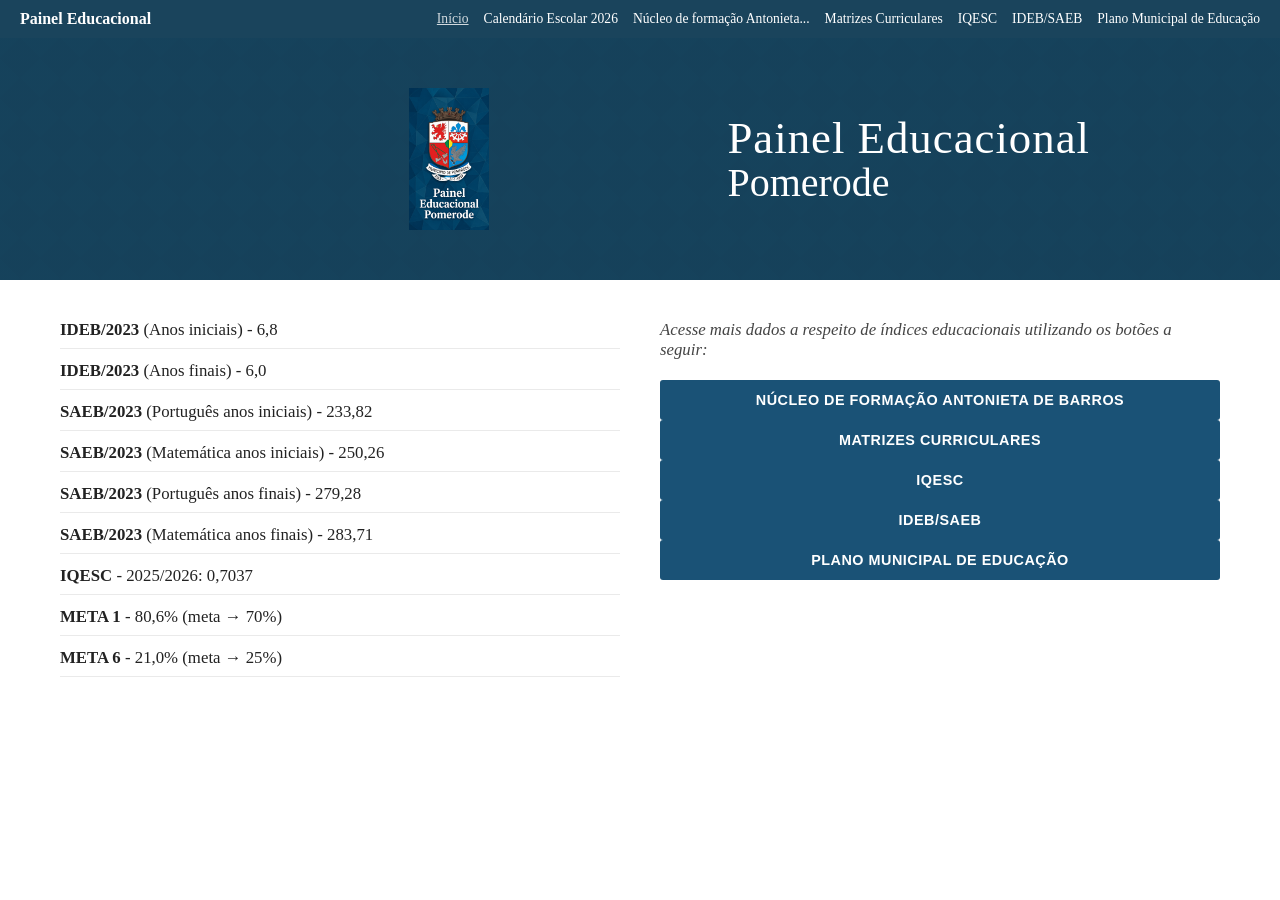
<file: index.html>
<!DOCTYPE html>
<html lang="pt-BR">
<head>
    <meta charset="UTF-8">
    <meta name="viewport" content="width=device-width, initial-scale=1.0">
    <title>Painel Educacional - Pomerode</title>
    <link rel="stylesheet" href="style.css">
    <link rel="manifest" href="manifest.json">
    <meta name="theme-color" content="#1a445c">
    <link rel="apple-touch-icon" href="apple-touch-icon.png">
</head>
<body>

    <!-- Barra de Navegação Superior -->
    <header class="top-nav">
        <div class="nav-container">
            <div class="nav-brand">Painel Educacional</div>
            <nav class="nav-links">
                <a href="#" class="active">Início</a>
                <a href="#">Calendário Escolar 2026</a>
                <a href="nucleo.html">Núcleo de formação Antonieta...</a>
                <a href="#">Matrizes Curriculares</a>
                <a href="#">IQESC</a>
                <a href="#">IDEB/SAEB</a>
                <a href="#">Plano Municipal de Educação</a>
            </nav>
        </div>
    </header>

    <!-- Cabeçalho Principal (Banner) -->
    <section class="hero-banner">
        <div class="hero-content">
            <!-- Substitua o 'src' pelo caminho ou link da imagem do brasão -->
            <img src="apple-touch-icon.png" alt="Brasão de Pomerode" style="width: 80px; height: auto; display: block; margin: 0 auto;">
            <div class="hero-titles">
                <h1>Painel Educacional</h1>
                <h2>Pomerode</h2>
            </div>
        </div>
    </section>

    <!-- Conteúdo Principal (Indicadores e Botões) -->
    <main class="main-content">
        <div class="content-grid">
            
            <!-- Coluna Esquerda: Indicadores -->
            <div class="indicators-column">
                <ul>
                    <li><strong>IDEB/2023</strong> (Anos iniciais) - 6,8</li>
                    <li><strong>IDEB/2023</strong> (Anos finais) - 6,0</li>
                    <li><strong>SAEB/2023</strong> (Português anos iniciais) - 233,82</li>
                    <li><strong>SAEB/2023</strong> (Matemática anos iniciais) - 250,26</li>
                    <li><strong>SAEB/2023</strong> (Português anos finais) - 279,28</li>
                    <li><strong>SAEB/2023</strong> (Matemática anos finais) - 283,71</li>
                    <li><strong>IQESC</strong> - 2025/2026: 0,7037</li>
                    <li><strong>META 1</strong> - 80,6% (meta &rarr; 70%)</li>
                    <li><strong>META 6</strong> - 21,0% (meta &rarr; 25%)</li>
                </ul>
            </div>

            <!-- Coluna Direita: Botões de Acesso -->
            <div class="buttons-column">
                <p class="buttons-instruction">Acesse mais dados a respeito de índices educacionais utilizando os botões a seguir:</p>
                
                <div clas<a hrefs="action-buttons">
                    <a href="nucleo.html" class="btn-edu">NÚCLEO DE FORMAÇÃO ANTONIETA DE BARROS</a>
                    <a href="#" class="btn-edu">MATRIZES CURRICULARES</a>
                    <a href="#" class="btn-edu">IQESC</a>
                    <a href="#" class="btn-edu">IDEB/SAEB</a>
                    <a href="#" class="btn-edu">PLANO MUNICIPAL DE EDUCAÇÃO</a>
                </div>
            </div>

        </div>
    </main>
    <script>
  if ('serviceWorker' in navigator) {
    window.addEventListener('load', () => {
      navigator.serviceWorker.register('sw.js')
        .then(registration => {
          console.log('Service Worker registrado com sucesso:', registration.scope);
        })
        .catch(error => {
          console.log('Falha ao registrar o Service Worker:', error);
        });
    });
  }
</script>

</body>
</html>
</file>
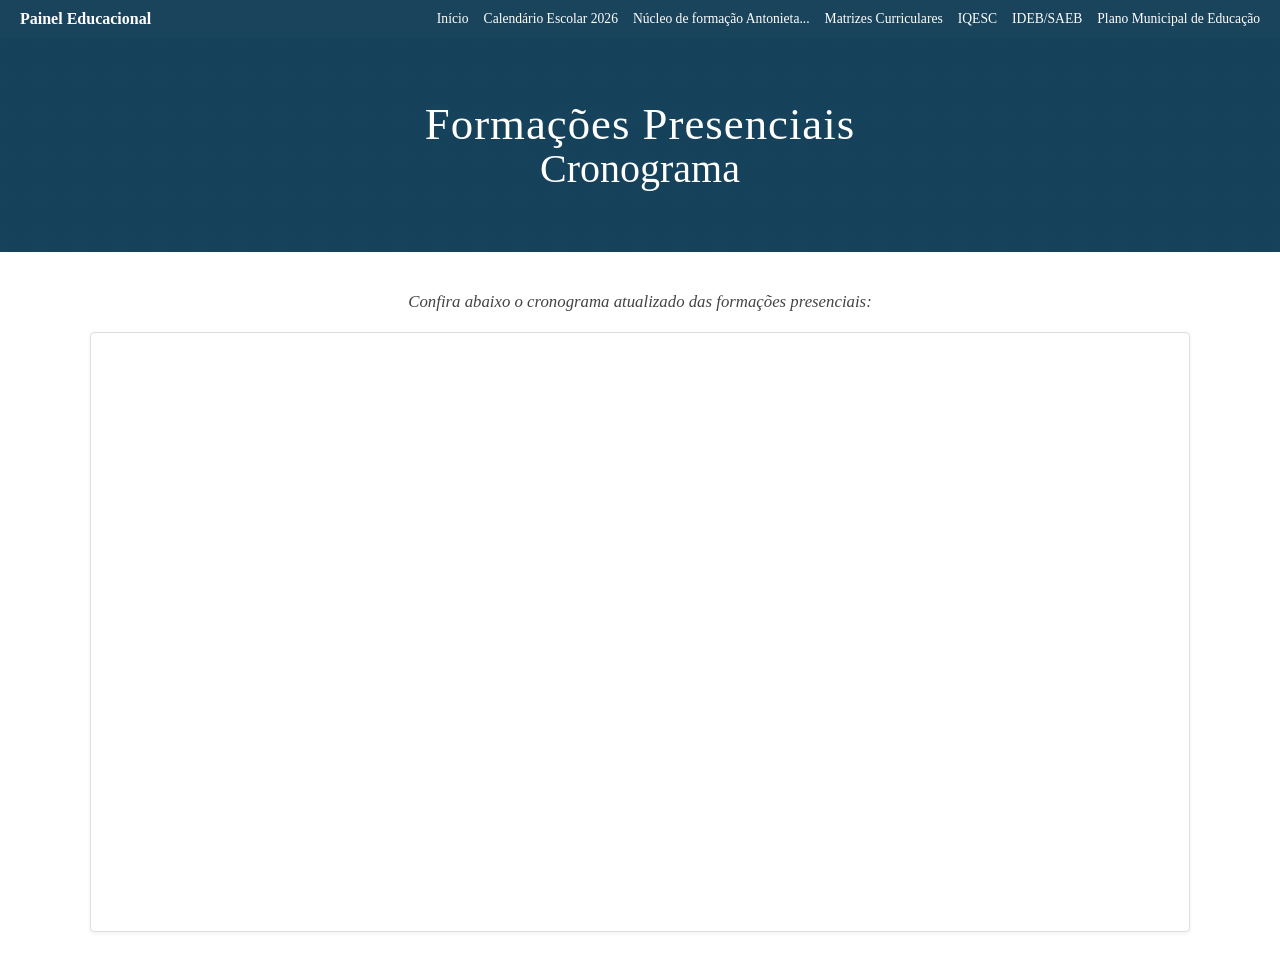
<file: formacoes-presenciais.html>
<!DOCTYPE html>
<html lang="pt-BR">
<head>
    <meta charset="UTF-8">
    <meta name="viewport" content="width=device-width, initial-scale=1.0">
    <title>Formações Presenciais - Painel Educacional</title>
    <link rel="stylesheet" href="style.css">
</head>
<body>

    <!-- Barra de Navegação Superior -->
    <header class="top-nav">
        <div class="nav-container">
            <div class="nav-brand">Painel Educacional</div>
            <nav class="nav-links">
                <a href="index.html">Início</a>
                <a href="#">Calendário Escolar 2026</a>
                <a href="nucleo.html">Núcleo de formação Antonieta...</a>
                <a href="#">Matrizes Curriculares</a>
                <a href="#">IQESC</a>
                <a href="#">IDEB/SAEB</a>
                <a href="#">Plano Municipal de Educação</a>
            </nav>
        </div>
    </header>

    <!-- Banner da Página -->
    <section class="hero-banner page-banner">
        <div class="hero-content single-title">
            <div class="hero-titles">
                <h1>Formações Presenciais</h1>
                <h2>Cronograma</h2>
            </div>
        </div>
    </section>

    <!-- Conteúdo: Planilha Incorporada -->
    <main class="main-content">
        <div class="spreadsheet-container">
            <p class="buttons-instruction" style="margin-bottom: 20px; text-align: center;">
                Confira abaixo o cronograma atualizado das formações presenciais:
            </p>
            
            <!-- Substitua o link abaixo (src) pelo link de incorporação da sua planilha -->
            <div class="iframe-wrapper">
                <iframe src="https://docs.google.com/spreadsheets/d/e/2PACX-1vT7_DOUg0IIFiJjWwWSdUL9My6IOmTaoJPu_bjvr15ffoywOnSqgjbq18bjBKh8OXI4GFalU32mKhUL/pubhtml?widget=true&amp;headers=false"></iframe>
            </div>
        </div>
    </main>

</body>
</html>
</file>
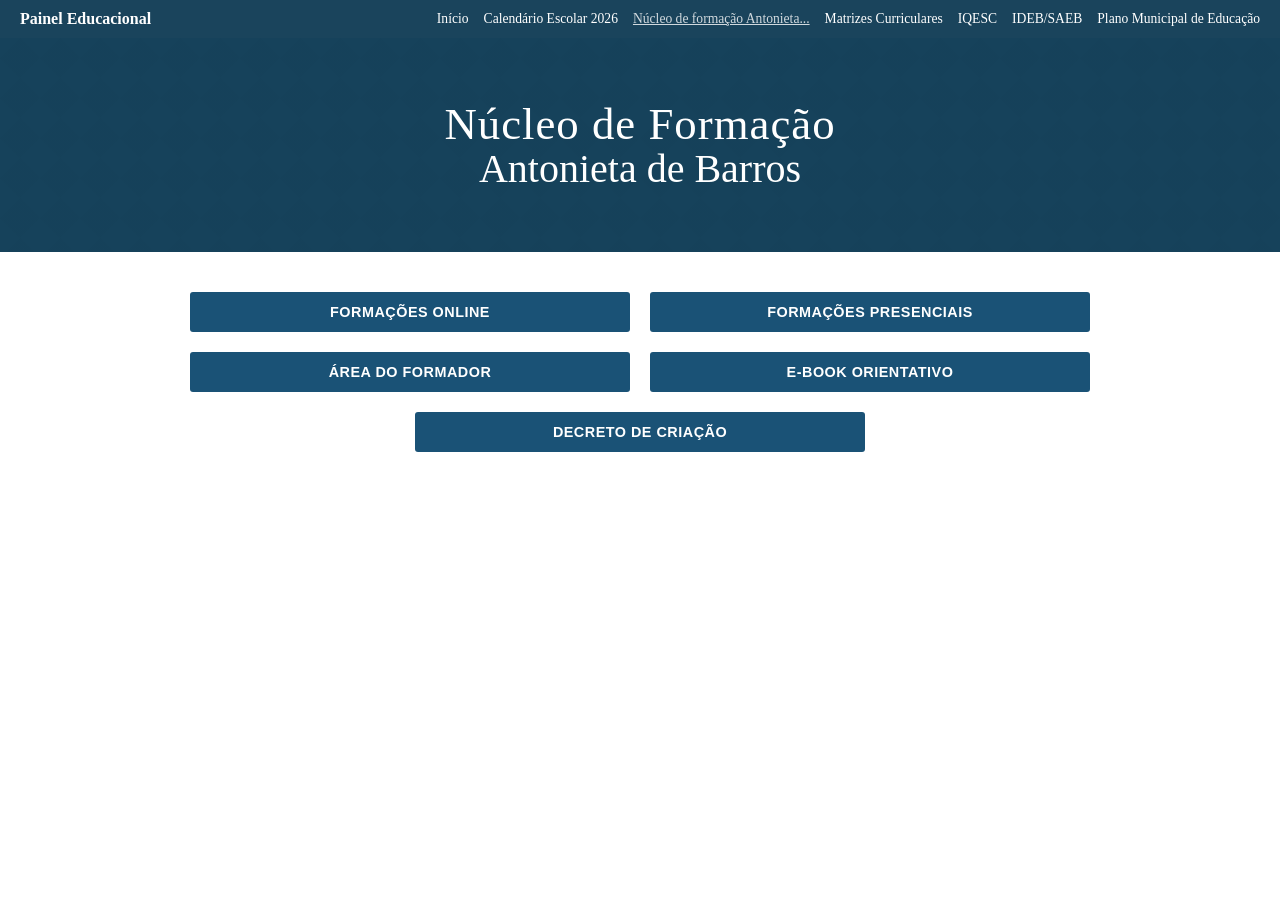
<file: nucleo.html>
<!DOCTYPE html>
<html lang="pt-BR">
<head>
    <meta charset="UTF-8">
    <meta name="viewport" content="width=device-width, initial-scale=1.0">
    <title>Núcleo de Formação Antonieta de Barros - Painel Educacional</title>
    <link rel="stylesheet" href="style.css">
</head>
<body>

    <!-- Barra de Navegação Superior (Com o link atual marcado como ativo) -->
    <header class="top-nav">
        <div class="nav-container">
            <div class="nav-brand">Painel Educacional</div>
            <nav class="nav-links">
                <a href="index.html">Início</a>
                <a href="#">Calendário Escolar 2026</a>
                <a href="nucleo.html" class="active">Núcleo de formação Antonieta...</a>
                <a href="#">Matrizes Curriculares</a>
                <a href="#">IQESC</a>
                <a href="#">IDEB/SAEB</a>
                <a href="#">Plano Municipal de Educação</a>
            </nav>
        </div>
    </header>

    <!-- Cabeçalho Principal (Banner com o título da página) -->
    <section class="hero-banner page-banner">
        <div class="hero-content single-title">
            <div class="hero-titles">
                <h1>Núcleo de Formação</h1>
                <h2>Antonieta de Barros</h2>
            </div>
        </div>
    </section>

    <!-- Conteúdo Principal (Botões organizados conforme a imagem) -->
    <main class="main-content">
        <div class="nucleo-buttons-container">
            
            <!-- Linha 1 de botões -->
            <div class="buttons-row">
                <a href="#" class="btn-edu">FORMAÇÕES ONLINE</a>
                <a href="formacoes-presenciais.html" class="btn-edu">FORMAÇÕES PRESENCIAIS</a>
            </div>

            <!-- Linha 2 de botões -->
            <div class="buttons-row">
                <a href="#" class="btn-edu">ÁREA DO FORMADOR</a>
                <a href="#" class="btn-edu">E-BOOK ORIENTATIVO</a>
            </div>

            <!-- Botão Centralizado na última linha -->
            <div class="buttons-row single-centered">
                <a href="#" class="btn-edu">DECRETO DE CRIAÇÃO</a>
            </div>

        </div>
    </main>

</body>
</html>
</file>
<file: style.css>
* {
    margin: 0;
    padding: 0;
    box-sizing: border-box;
    font-family: "Georgia", serif; /* Estilo clássico semelhante ao da imagem */
}

body {
    background-color: #ffffff;
    color: #222;
}

/* Barra de Navegação Superior */
.top-nav {
    background-color: #1a445c;
    color: white;
    padding: 10px 20px;
    font-size: 0.85rem;
}

.nav-container {
    display: flex;
    justify-content: space-between;
    align-items: center;
    max-width: 1300px;
    margin: 0 auto;
    flex-wrap: wrap;
    gap: 10px;
}

.nav-brand {
    font-weight: bold;
    font-size: 1rem;
}

.nav-links {
    display: flex;
    gap: 15px;
    flex-wrap: wrap;
}

.nav-links a {
    color: white;
    text-decoration: none;
    transition: opacity 0.2s;
}

.nav-links a:hover, .nav-links a.active {
    text-decoration: underline;
    opacity: 0.8;
}

/* Banner Principal */
.hero-banner {
    background-color: #16425b; /* Cor de fundo caso a imagem demore a carregar */
    background-image: linear-gradient(rgba(22, 66, 91, 0.85), rgba(22, 66, 91, 0.85)), url('data:image/svg+xml;utf8,<svg xmlns="http://www.w3.org/2000/svg" width="40" height="40" viewBox="0 0 40 40"><path d="M20 0l20 20L20 40 0 20z" fill="%230e2f42" fill-opacity="0.3"/></svg>'); /* Simula o padrão geométrico */
    color: white;
    padding: 50px 20px;
    text-align: center;
}

.hero-content {
    display: flex;
    flex-direction: column;
    align-items: center;
    justify-content: center;
    gap: 20px;
    max-width: 900px;
    margin: 0 auto;
}

@media (min-width: 768px) {
    .hero-content {
        flex-direction: row;
        text-align: left;
    }
}

.brasao {
    width: 130px;
    height: auto;
}

.hero-titles h1 {
    font-size: 2.8rem;
    font-weight: normal;
    letter-spacing: 1px;
}

.hero-titles h2 {
    font-size: 2.5rem;
    font-weight: normal;
    margin-top: -5px;
}

/* Conteúdo Principal (2 Colunas) */
.main-content {
    max-width: 1200px;
    margin: 40px auto;
    padding: 0 20px;
}

.content-grid {
    display: grid;
    grid-template-columns: 1fr;
    gap: 40px;
}

@media (min-width: 900px) {
    .content-grid {
        grid-template-columns: 1fr 1fr;
        align-items: start;
    }
}

/* Coluna de Indicadores */
.indicators-column ul {
    list-style: none;
    display: flex;
    flex-direction: column;
    gap: 12px;
    font-size: 1.05rem;
}

.indicators-column li {
    border-bottom: 1px solid #eaeaea;
    padding-bottom: 8px;
}

/* Coluna de Botões */
.buttons-column {
    display: flex;
    flex-direction: column;
    gap: 20px;
}

.buttons-instruction {
    font-style: italic;
    font-size: 1.05rem;
    color: #444;
}

.action-buttons {
    display: flex;
    flex-direction: column;
    gap: 12px;
}

.btn-edu {
    display: block;
    background-color: #1a5276;
    color: white;
    text-align: center;
    padding: 12px 20px;
    text-decoration: none;
    font-size: 0.9rem;
    font-family: Arial, sans-serif;
    font-weight: bold;
    border-radius: 3px;
    letter-spacing: 0.5px;
    transition: background-color 0.2s;
}

.btn-edu:hover {
    background-color: #154360;
}
/* Ajuste específico para o banner sem brasão */
.page-banner {
    padding: 60px 20px;
}

.hero-content.single-title {
    justify-content: center;
    text-align: center;
}

/* Container de botões da página do Núcleo */
.nucleo-buttons-container {
    display: flex;
    flex-direction: column;
    gap: 20px;
    max-width: 900px;
    margin: 40px auto;
}

/* Linhas divididas em 2 colunas para os botões superiores */
.buttons-row {
    display: grid;
    grid-template-columns: 1fr;
    gap: 20px;
}

@media (min-width: 768px) {
    .buttons-row {
        grid-template-columns: 1fr 1fr;
    }
}

/* Estilo para centralizar o botão de decreto sozinho embaixo */
.buttons-row.single-centered {
    display: flex;
    justify-content: center;
}

.buttons-row.single-centered .btn-edu {
    width: 100%;
}

@media (min-width: 768px) {
    .buttons-row.single-centered .btn-edu {
        width: 50%;
    }
}
/* Estilo para a área da planilha */
.spreadsheet-container {
    max-width: 1100px;
    margin: 0 auto;
}

.iframe-wrapper {
    position: relative;
    width: 100%;
    height: 600px; /* Altura da janela da planilha */
    background: white;
    border: 1px solid #ddd;
    border-radius: 4px;
    overflow: hidden;
    box-shadow: 0 2px 4px rgba(0,0,0,0.05);
}

.iframe-wrapper iframe {
    width: 100%;
    height: 100%;
    border: none;
}
</file>
